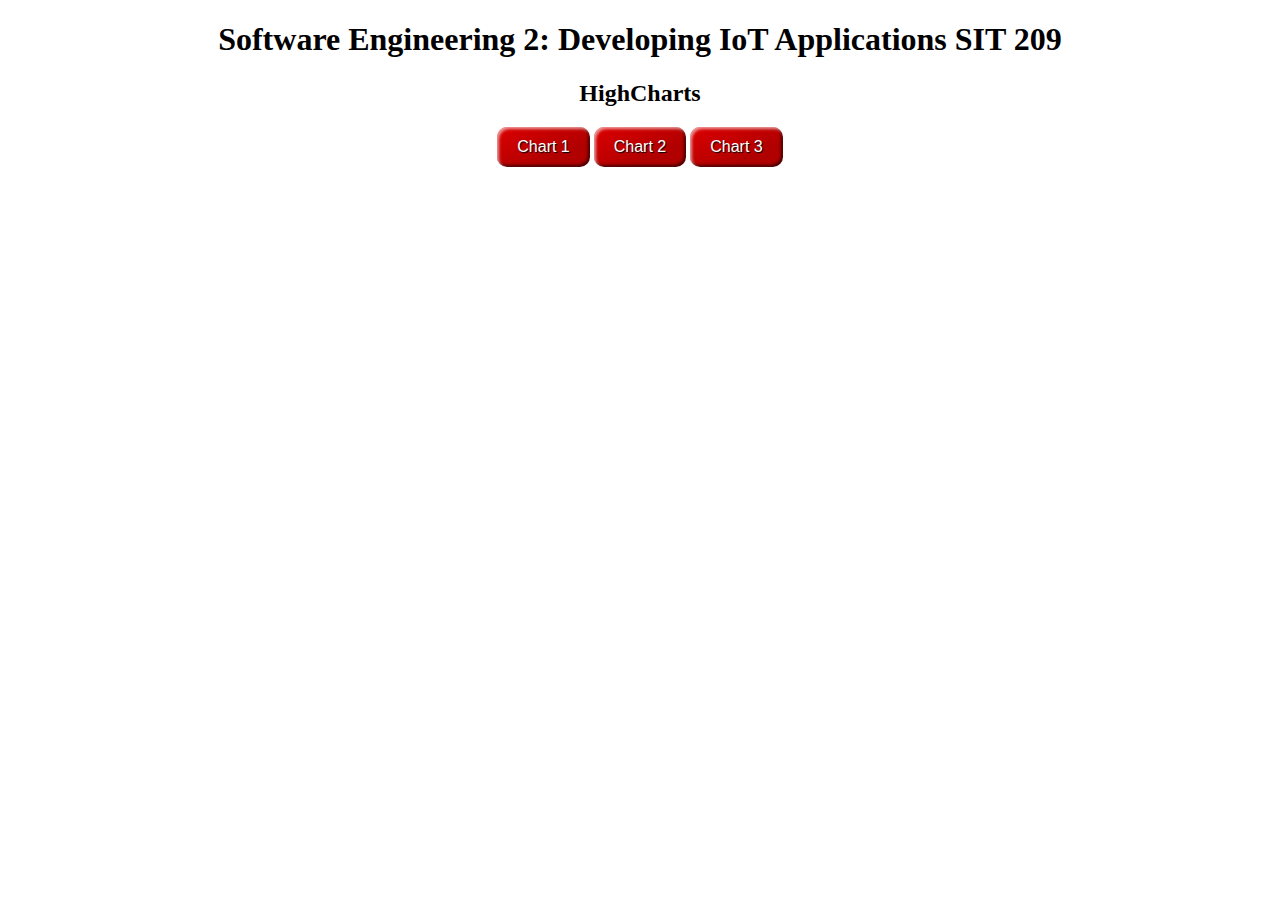
<file: index.html>
<!DOCTYPE html>
<html lang="en">
  <head>
    <meta charset="UTF-8" />
    <meta http-equiv="X-UA-Compatible" content="IE=edge" />
    <meta name="viewport" content="width=device-width, initial-scale=1.0" />
    <link rel="stylesheet" href="style.css" />
    <title>HighCharts</title>
  </head>
  <body>
    <div class="container-sm">
      <h1>Software Engineering 2: Developing IoT Applications SIT 209</h1>
      <h2>HighCharts</h2>

      <a href="c1.html"
        ><button class="favorite styled" type="button">Chart 1</button></a
      >
      <a href="c2.html"
        ><button class="favorite styled" type="button">Chart 2</button></a
      >
      <a href="c3.html"
        ><button class="favorite styled" type="button">Chart 3</button></a
      >
    </div>
  </body>
</html>
</file>
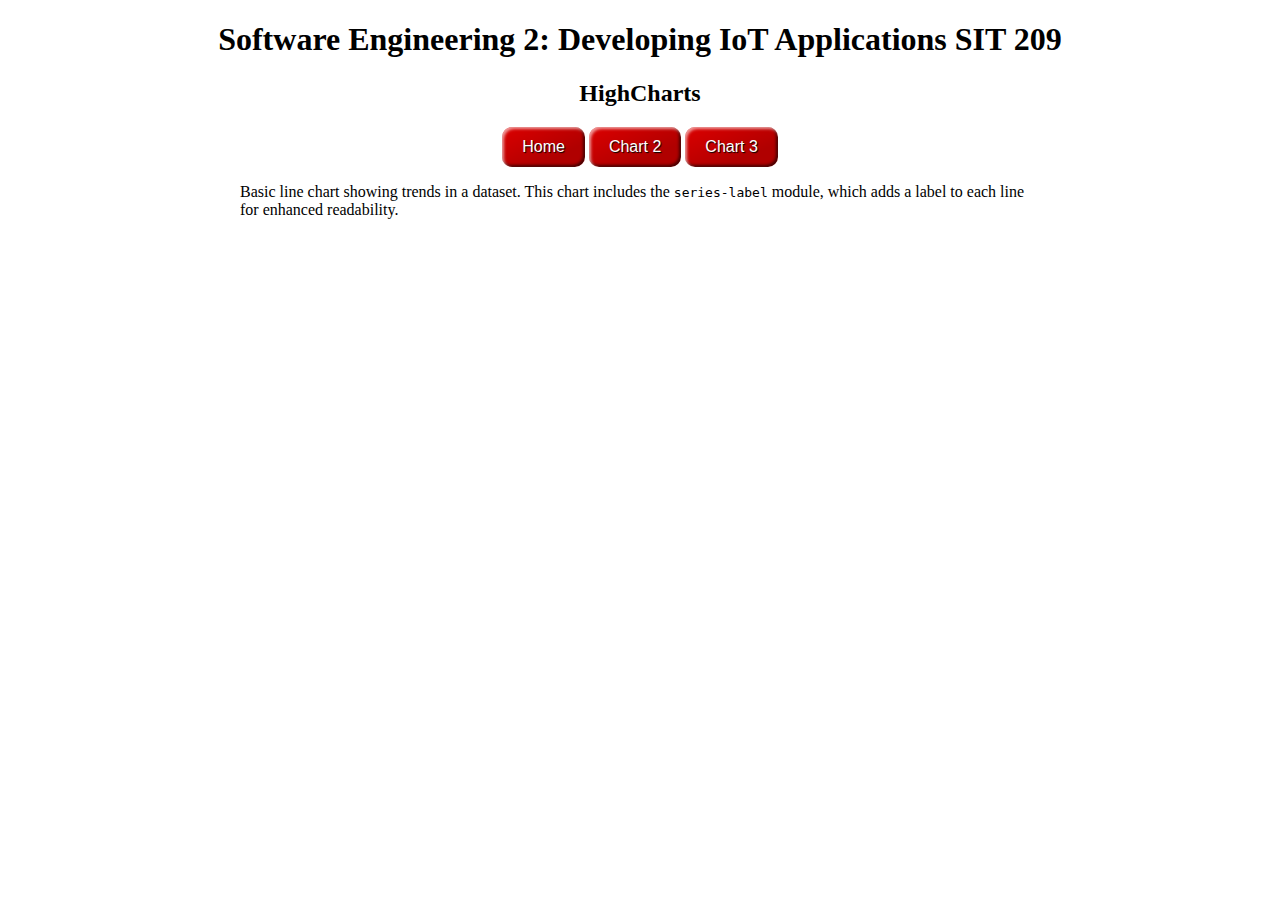
<file: c1.html>
<!DOCTYPE html>
<html lang="en">
  <head>
    <meta charset="UTF-8" />
    <meta http-equiv="X-UA-Compatible" content="IE=edge" />
    <meta name="viewport" content="width=device-width, initial-scale=1.0" />
    <link rel="stylesheet" href="style1.css" />
    <link rel="stylesheet" href="style.css" />

    <title>HighCharts</title>
  </head>
  <body>
    <div class="container-sm">
      <h1>Software Engineering 2: Developing IoT Applications SIT 209</h1>
      <h2>HighCharts</h2>

      <a href="index.html"
        ><button class="favorite styled" type="button">Home</button></a
      >
      <a href="c2.html"
        ><button class="favorite styled" type="button">Chart 2</button></a
      >
      <a href="c3.html"
        ><button class="favorite styled" type="button">Chart 3</button></a
      >
    </div>
    <script src="https://code.highcharts.com/highcharts.js"></script>
    <script src="https://code.highcharts.com/modules/series-label.js"></script>
    <script src="https://code.highcharts.com/modules/exporting.js"></script>
    <script src="https://code.highcharts.com/modules/export-data.js"></script>
    <script src="https://code.highcharts.com/modules/accessibility.js"></script>

    <figure class="highcharts-figure">
      <div id="container"></div>
      <p class="highcharts-description">
        Basic line chart showing trends in a dataset. This chart includes the
        <code>series-label</code> module, which adds a label to each line for
        enhanced readability.
      </p>
    </figure>
    <script src="script.js"></script>
  </body>
</html>
</file>
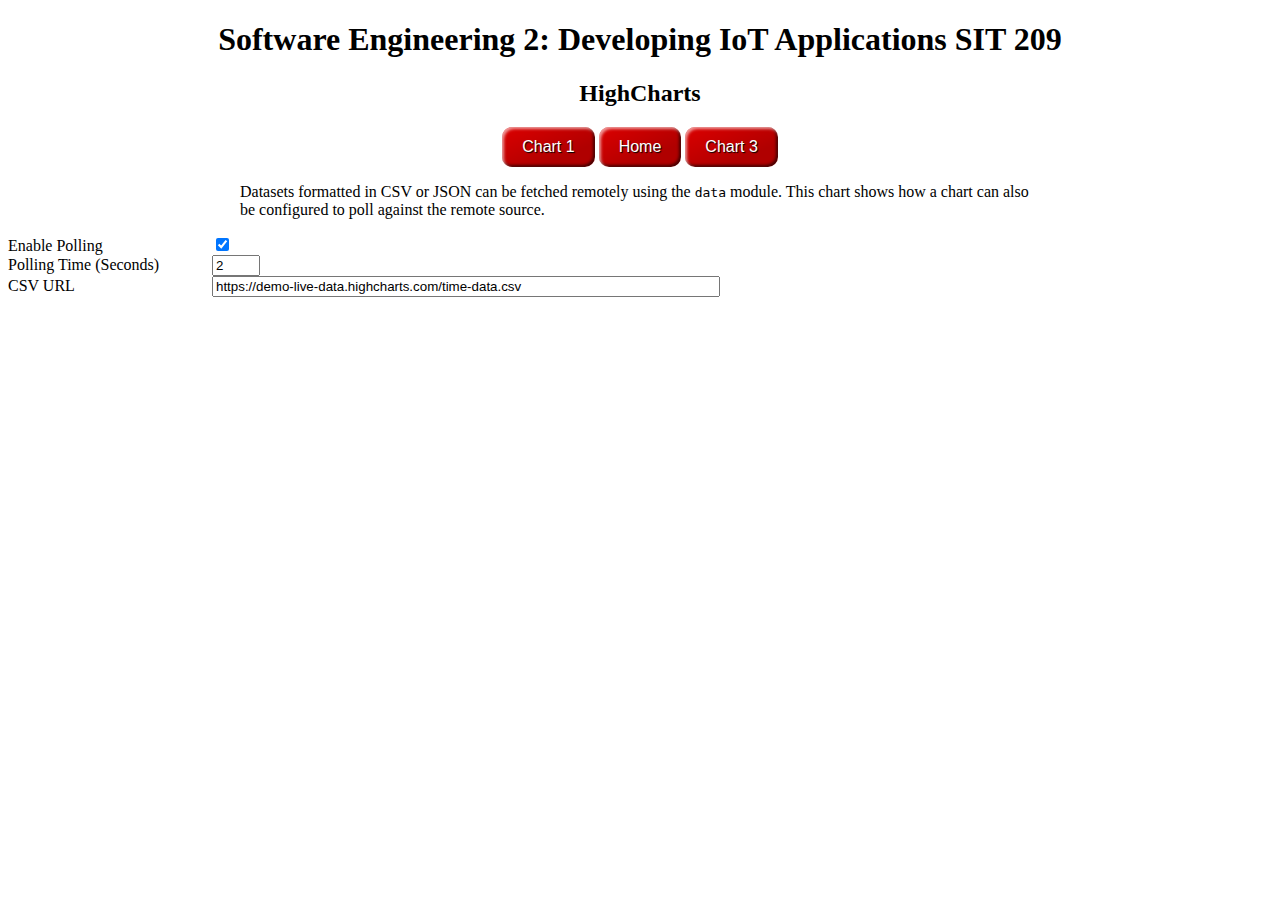
<file: c2.html>
<!DOCTYPE html>
<html lang="en">
  <head>
    <meta charset="UTF-8" />
    <meta http-equiv="X-UA-Compatible" content="IE=edge" />
    <meta name="viewport" content="width=device-width, initial-scale=1.0" />
    <link rel="stylesheet" href="style.css" />
    <link rel="stylesheet" href="style2.css" />
    <title>HighCharts</title>
  </head>
  <body>
    <div class="container-sm">
      <h1>Software Engineering 2: Developing IoT Applications SIT 209</h1>
      <h2>HighCharts</h2>

      <a href="c1.html"
        ><button class="favorite styled" type="button">Chart 1</button></a
      >
      <a href="index.html"
        ><button class="favorite styled" type="button">Home</button></a
      >
      <a href="c3.html"
        ><button class="favorite styled" type="button">Chart 3</button></a
      >
    </div>

    <script src="https://code.highcharts.com/highcharts.js"></script>
    <script src="https://code.highcharts.com/modules/data.js"></script>
    <script src="https://code.highcharts.com/modules/exporting.js"></script>
    <script src="https://code.highcharts.com/modules/export-data.js"></script>
    <script src="https://code.highcharts.com/modules/accessibility.js"></script>

    <figure class="highcharts-figure">
      <div id="container"></div>
      <p class="highcharts-description">
        Datasets formatted in CSV or JSON can be fetched remotely using the
        <code>data</code> module. This chart shows how a chart can also be
        configured to poll against the remote source.
      </p>
    </figure>

    <div class="ld-row">
      <label class="ld-label"> Enable Polling </label>
      <input type="checkbox" checked="checked" id="enablePolling" />
    </div>
    <div class="ld-row">
      <label class="ld-label"> Polling Time (Seconds) </label>
      <input class="ld-time-input" type="number" value="2" id="pollingTime" />
    </div>
    <div class="ld-row">
      <label class="ld-label"> CSV URL </label>
      <input class="ld-url-input" type="text" id="fetchURL" />
    </div>
    <script src="script1.js"></script>
  </body>
</html>
</file>
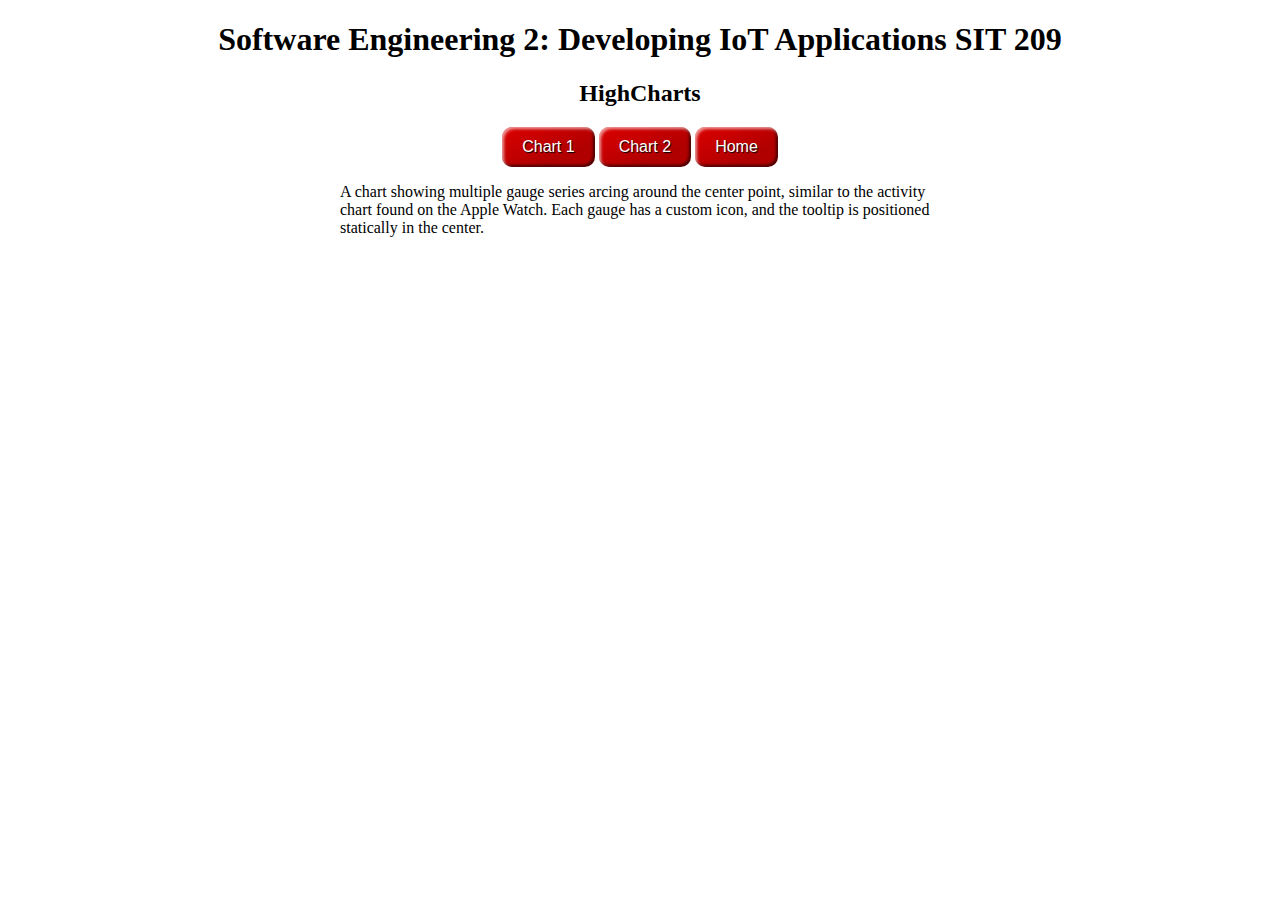
<file: c3.html>
<!DOCTYPE html>
<html lang="en">
  <head>
    <meta charset="UTF-8" />
    <meta http-equiv="X-UA-Compatible" content="IE=edge" />
    <meta name="viewport" content="width=device-width, initial-scale=1.0" />
    <link rel="stylesheet" href="style.css" />
    <link rel="stylesheet" href="style3.css" />
    <title>HighCharts</title>
  </head>
  <body>
    <div class="container-sm">
      <h1>Software Engineering 2: Developing IoT Applications SIT 209</h1>
      <h2>HighCharts</h2>

      <a href="c1.html"
        ><button class="favorite styled" type="button">Chart 1</button></a
      >
      <a href="c2.html"
        ><button class="favorite styled" type="button">Chart 2</button></a
      >
      <a href="index.html"
        ><button class="favorite styled" type="button">Home</button></a
      >
    </div>

    <script src="https://code.highcharts.com/highcharts.js"></script>
    <script src="https://code.highcharts.com/highcharts-more.js"></script>
    <script src="https://code.highcharts.com/modules/solid-gauge.js"></script>
    <script src="https://code.highcharts.com/modules/exporting.js"></script>
    <script src="https://code.highcharts.com/modules/export-data.js"></script>
    <script src="https://code.highcharts.com/modules/accessibility.js"></script>

    <figure class="highcharts-figure">
      <div id="container"></div>
      <p class="highcharts-description">
        A chart showing multiple gauge series arcing around the center point,
        similar to the activity chart found on the Apple Watch. Each gauge has a
        custom icon, and the tooltip is positioned statically in the center.
      </p>
    </figure>
    <script src="script2.js"></script>
  </body>
</html>
</file>
<file: style.css>
.container-sm {
  text-align: center;
}
.styled {
  border: 0;
  line-height: 2.5;
  padding: 0 20px;
  font-size: 1rem;
  text-align: center;
  color: #fff;
  text-shadow: 1px 1px 1px #000;
  border-radius: 10px;
  background-color: rgba(220, 0, 0, 1);
  background-image: linear-gradient(
    to top left,
    rgba(0, 0, 0, 0.2),
    rgba(0, 0, 0, 0.2) 30%,
    rgba(0, 0, 0, 0)
  );
  box-shadow: inset 2px 2px 3px rgba(255, 255, 255, 0.6),
    inset -2px -2px 3px rgba(0, 0, 0, 0.6);
}

.styled:hover {
  background-color: rgba(255, 0, 0, 1);
}

.styled:active {
  box-shadow: inset -2px -2px 3px rgba(255, 255, 255, 0.6),
    inset 2px 2px 3px rgba(0, 0, 0, 0.6);
}
</file>
<file: style1.css>
.highcharts-figure,
.highcharts-data-table table {
  min-width: 360px;
  max-width: 800px;
  margin: 1em auto;
}

.highcharts-data-table table {
  font-family: Verdana, sans-serif;
  border-collapse: collapse;
  border: 1px solid #ebebeb;
  margin: 10px auto;
  text-align: center;
  width: 100%;
  max-width: 500px;
}

.highcharts-data-table caption {
  padding: 1em 0;
  font-size: 1.2em;
  color: #555;
}

.highcharts-data-table th {
  font-weight: 600;
  padding: 0.5em;
}

.highcharts-data-table td,
.highcharts-data-table th,
.highcharts-data-table caption {
  padding: 0.5em;
}

.highcharts-data-table thead tr,
.highcharts-data-table tr:nth-child(even) {
  background: #f8f8f8;
}

.highcharts-data-table tr:hover {
  background: #f1f7ff;
}
</file>
<file: style2.css>
.highcharts-figure,
.highcharts-data-table table {
  min-width: 360px;
  max-width: 800px;
  margin: 1em auto;
}

.highcharts-data-table table {
  font-family: Verdana, sans-serif;
  border-collapse: collapse;
  border: 1px solid #ebebeb;
  margin: 10px auto;
  text-align: center;
  width: 100%;
  max-width: 500px;
}

.highcharts-data-table caption {
  padding: 1em 0;
  font-size: 1.2em;
  color: #555;
}

.highcharts-data-table th {
  font-weight: 600;
  padding: 0.5em;
}

.highcharts-data-table td,
.highcharts-data-table th,
.highcharts-data-table caption {
  padding: 0.5em;
}

.highcharts-data-table thead tr,
.highcharts-data-table tr:nth-child(even) {
  background: #f8f8f8;
}

.highcharts-data-table tr:hover {
  background: #f1f7ff;
}

.ld-label {
  width: 200px;
  display: inline-block;
}

.ld-url-input {
  width: 500px;
}

.ld-time-input {
  width: 40px;
}
</file>
<file: style3.css>
#container {
  max-width: 400px;
  margin: 0 auto;
}

.highcharts-figure,
.highcharts-data-table table {
  min-width: 380px;
  max-width: 600px;
  margin: 0 auto;
}

.highcharts-data-table table {
  font-family: Verdana, sans-serif;
  border-collapse: collapse;
  border: 1px solid #ebebeb;
  margin: 10px auto;
  text-align: center;
  width: 100%;
  max-width: 500px;
}

.highcharts-data-table caption {
  padding: 1em 0;
  font-size: 1.2em;
  color: #555;
}

.highcharts-data-table th {
  font-weight: 600;
  padding: 0.5em;
}

.highcharts-data-table td,
.highcharts-data-table th,
.highcharts-data-table caption {
  padding: 0.5em;
}

.highcharts-data-table thead tr,
.highcharts-data-table tr:nth-child(even) {
  background: #f8f8f8;
}

.highcharts-data-table tr:hover {
  background: #f1f7ff;
}
</file>
